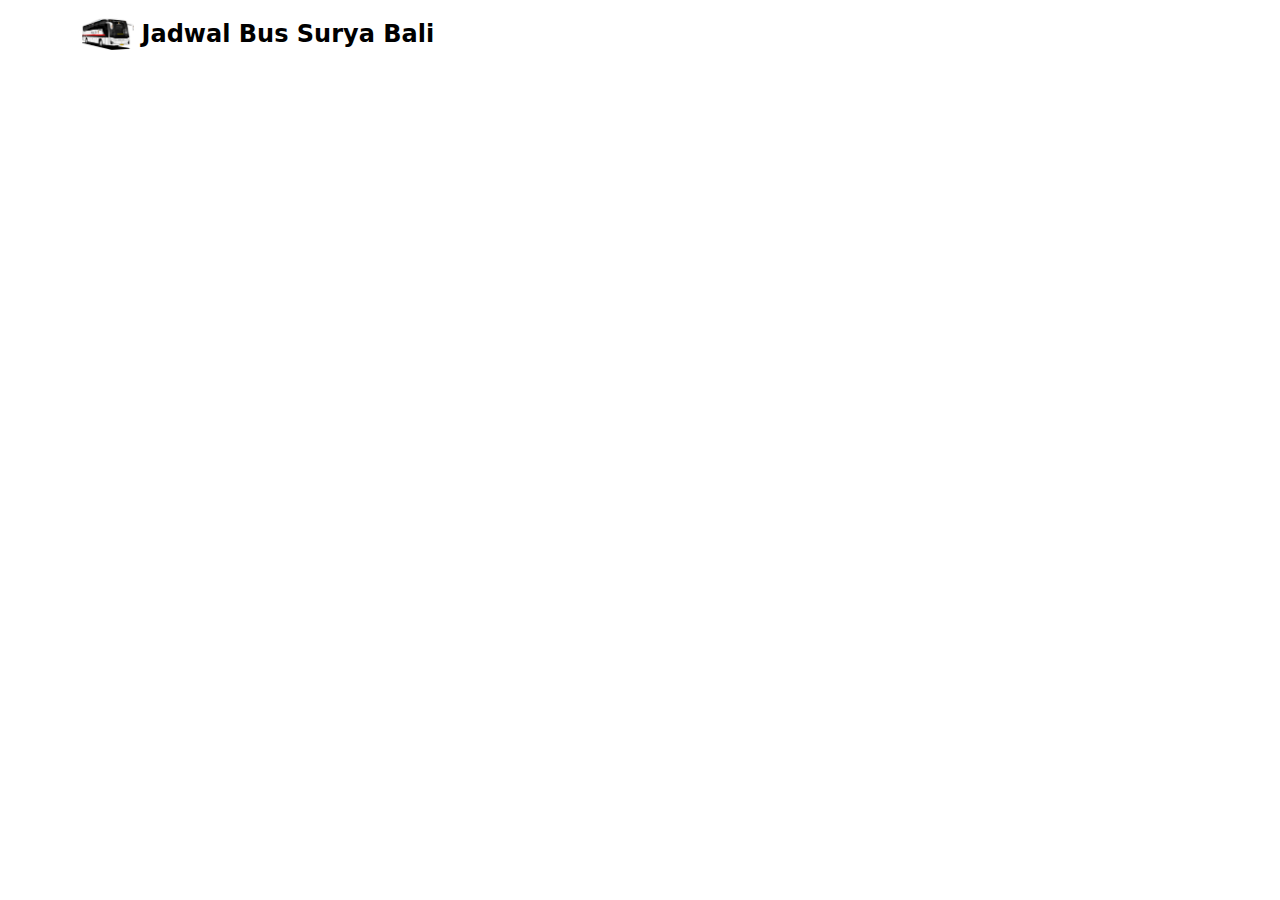
<file: index.html>
<!DOCTYPE html>
<html lang="id">
<head>
  <meta charset="UTF-8">
  <meta name="viewport" content="width=device-width, initial-scale=1.0">
  <title>Jadwal Bus Surya Bali</title>
  <link rel="shortcut icon" href="img/suryabali-square.png" type="image/x-icon">
  <link rel="stylesheet" href="css/bootstrap.min.css">
</head>
<body>
  <div class="container">
    <header class="d-flex flex-wrap justify-content-center py-3 mb-4">
      <a href="/" class="d-flex align-items-center mb-3 mb-md-0 me-md-auto link-body-emphasis text-decoration-none">
        <img src="img/suryabali.png" alt="logo" height="32" class="me-2">
        <span class="fs-4 fw-semibold">Jadwal Bus Surya Bali</span>
      </a>
    </header>
  </div>
  <script src="js/bootstrap.bundle.min.js"></script>
</body>
</html>
</file>
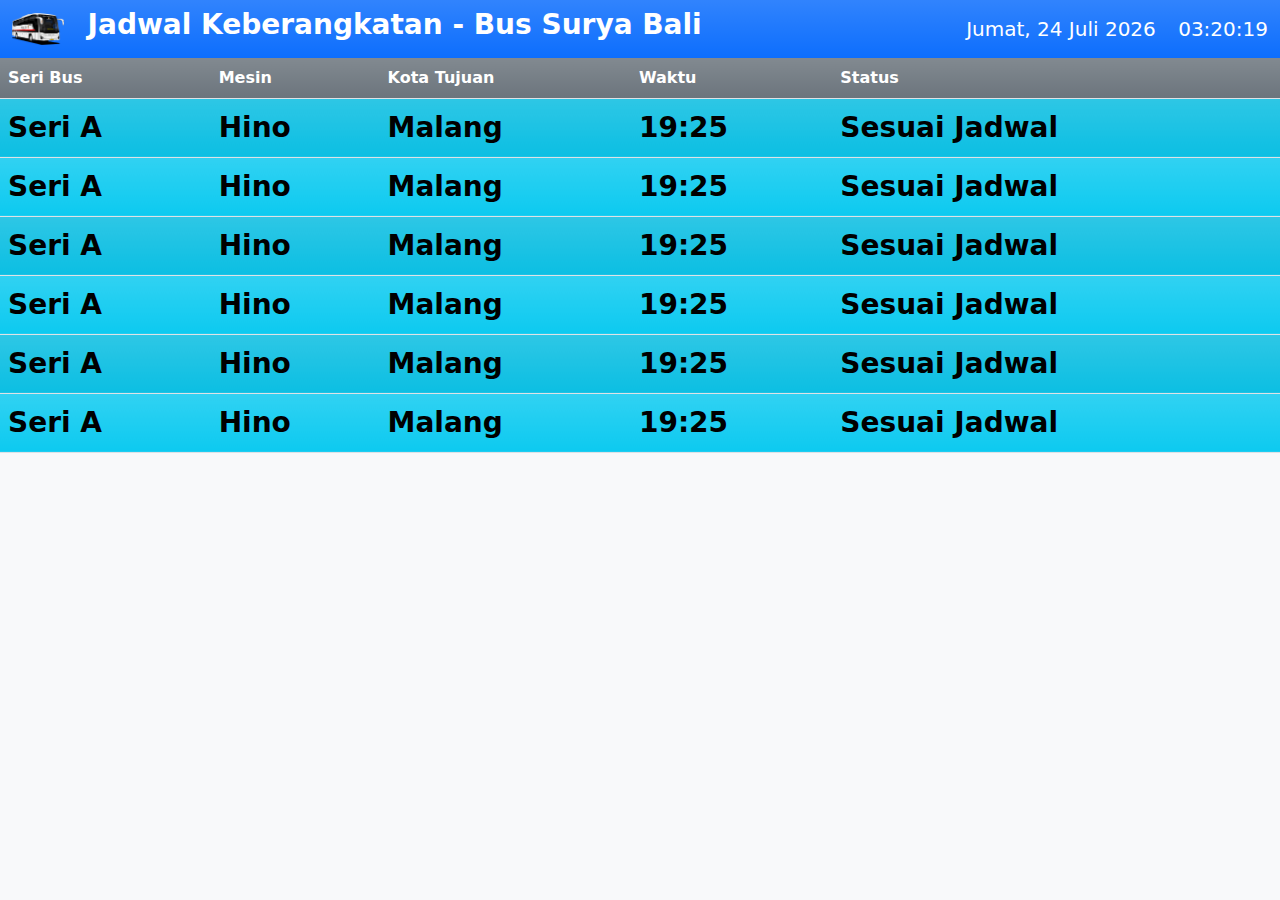
<file: keberangkatan.html>
<!DOCTYPE html>
<html lang="id">
<head>
  <meta charset="UTF-8">
  <meta name="viewport" content="width=device-width, initial-scale=1.0">
  <title>Jadwal Keberangkatan || Surya Bali</title>
  <link rel="shortcut icon" href="img/suryabali-square.png" type="image/x-icon">
  <link rel="stylesheet" href="css/bootstrap.min.css">
  <link rel="stylesheet" href="css/style.css">
  <script src="js/storage.js"></script>
  <style>
    /* Nonaktifkan scroll halaman */
    html, body {
      height: 100vh;
      margin: 0;
      overflow: hidden;
    }
  </style>
</head>
<body class="bg-light">

    <nav class="navbar navbar-custom bg-primary bg-gradient text-white">
      <div class="container-fluid">
        <div class="d-flex align-items-center mb-3 mb-md-0 me-md-auto link-body-emphasis text-decoration-none">
          <img src="img/suryabali.png" alt="logo" height="32" class="me-4">
          <h1 class="fs-3 fw-semibold text-white">Jadwal Keberangkatan - Bus Surya Bali</h1>
        </div>
        <div class="fs-5">
          <span class="pe-3" id="teks-tanggal">31 Desember 2025</span>
          <span class="" id="teks-waktu">10:00:00</span>
        </div>
      </div>
    </nav>

    <!-- TABEL -->
    <div class="container-fluid p-0">
        <div class="table-wrapper">

          <table class="table table-striped jadwal-tabel" id="tabel-keberangkatan" data-section="keberangkatan">
            <thead>
              <tr>
                <th scope="col" data-field="nomer" class="bg-secondary bg-gradient text-white col-nomer" id="kolom-keberangkatan-nomer">#</th>
                <th scope="col" data-field="seri" class="bg-secondary bg-gradient text-white col-seri" id="kolom-keberangkatan-seri">Seri Bus</th>
                <th scope="col" data-field="plat" class="bg-secondary bg-gradient text-white col-plat" id="kolom-keberangkatan-plat">Plat Nomer</th>
                <th scope="col" data-field="mesin" class="bg-secondary bg-gradient text-white col-mesin" id="kolom-keberangkatan-mesin">Mesin</th>
                <th scope="col" data-field="kota" class="bg-secondary bg-gradient text-white col-kota" id="kolom-keberangkatan-kota">Kota Tujuan</th>
                <th scope="col" data-field="waktu" class="bg-secondary bg-gradient text-white col-waktu" id="kolom-keberangkatan-waktu">Waktu</th>
                <th scope="col" data-field="status" class="bg-secondary bg-gradient text-white col-status" id="kolom-keberangkatan-status">Status</th>
              </tr>
            </thead>
            <tbody>
              <tr scope="row" data-index="0" data-nomer="1">
                <td data-field="nomer" class="fw-semibold fs-3 bg-info bg-gradient col-nomer" id="keberangkatan-nomer-1">1</td>
                <td data-field="seri" class="fw-semibold fs-3 bg-info bg-gradient col-seri" id="keberangkatan-seri-1">Seri A</td>
                <td data-field="plat" class="fw-semibold fs-3 bg-info bg-gradient col-plat" id="keberangkatan-plat-1">DK 1234 ABC</td>
                <td data-field="mesin" class="fw-semibold fs-3 bg-info bg-gradient col-mesin" id="keberangkatan-mesin-1">Hino</td>
                <td data-field="kota" class="fw-semibold fs-3 bg-info bg-gradient col-kota" id="keberangkatan-kota-1">Malang</td>
                <td data-field="waktu" class="fw-semibold fs-3 bg-info bg-gradient col-waktu" id="keberangkatan-waktu-1">19:25</td>
                <td data-field="status" class="fw-semibold fs-3 bg-info bg-gradient col-status" id="keberangkatan-status-1">Sesuai Jadwal</td>
              </tr>
              <tr scope="row" data-index="1" data-nomer="2">
                <td data-field="nomer" class="fw-semibold fs-3 bg-info bg-gradient col-nomer" id="keberangkatan-nomer-2">2</td>
                <td data-field="seri" class="fw-semibold fs-3 bg-info bg-gradient col-seri" id="keberangkatan-seri-2">Seri A</td>
                <td data-field="plat" class="fw-semibold fs-3 bg-info bg-gradient col-plat" id="keberangkatan-plat-2">DK 1234 ABC</td>
                <td data-field="mesin" class="fw-semibold fs-3 bg-info bg-gradient col-mesin" id="keberangkatan-mesin-2">Hino</td>
                <td data-field="kota" class="fw-semibold fs-3 bg-info bg-gradient col-kota" id="keberangkatan-kota-2">Malang</td>
                <td data-field="waktu" class="fw-semibold fs-3 bg-info bg-gradient col-waktu" id="keberangkatan-waktu-2">19:25</td>
                <td data-field="status" class="fw-semibold fs-3 bg-info bg-gradient col-status" id="keberangkatan-status-2">Sesuai Jadwal</td>
              </tr>
              <tr scope="row" data-index="2" data-nomer="3">
                <td data-field="nomer" class="fw-semibold fs-3 bg-info bg-gradient col-nomer" id="keberangkatan-nomer-3">3</td>
                <td data-field="seri" class="fw-semibold fs-3 bg-info bg-gradient col-seri" id="keberangkatan-seri-3">Seri A</td>
                <td data-field="plat" class="fw-semibold fs-3 bg-info bg-gradient col-plat" id="keberangkatan-plat-3">DK 1234 ABC</td>
                <td data-field="mesin" class="fw-semibold fs-3 bg-info bg-gradient col-mesin" id="keberangkatan-mesin-3">Hino</td>
                <td data-field="kota" class="fw-semibold fs-3 bg-info bg-gradient col-kota" id="keberangkatan-kota-3">Malang</td>
                <td data-field="waktu" class="fw-semibold fs-3 bg-info bg-gradient col-waktu" id="keberangkatan-waktu-3">19:25</td>
                <td data-field="status" class="fw-semibold fs-3 bg-info bg-gradient col-status" id="keberangkatan-status-3">Sesuai Jadwal</td>
              </tr>
              <tr scope="row" data-index="3" data-nomer="4">
                <td data-field="nomer" class="fw-semibold fs-3 bg-info bg-gradient col-nomer" id="keberangkatan-nomer-4">4</td>
                <td data-field="seri" class="fw-semibold fs-3 bg-info bg-gradient col-seri" id="keberangkatan-seri-4">Seri A</td>
                <td data-field="plat" class="fw-semibold fs-3 bg-info bg-gradient col-plat" id="keberangkatan-plat-4">DK 1234 ABC</td>
                <td data-field="mesin" class="fw-semibold fs-3 bg-info bg-gradient col-mesin" id="keberangkatan-mesin-4">Hino</td>
                <td data-field="kota" class="fw-semibold fs-3 bg-info bg-gradient col-kota" id="keberangkatan-kota-4">Malang</td>
                <td data-field="waktu" class="fw-semibold fs-3 bg-info bg-gradient col-waktu" id="keberangkatan-waktu-4">19:25</td>
                <td data-field="status" class="fw-semibold fs-3 bg-info bg-gradient col-status" id="keberangkatan-status-4">Sesuai Jadwal</td>
              </tr>
              <tr scope="row" data-index="4" data-nomer="5">
                <td data-field="nomer" class="fw-semibold fs-3 bg-info bg-gradient col-nomer" id="keberangkatan-nomer-5">5</td>
                <td data-field="seri" class="fw-semibold fs-3 bg-info bg-gradient col-seri" id="keberangkatan-seri-5">Seri A</td>
                <td data-field="plat" class="fw-semibold fs-3 bg-info bg-gradient col-plat" id="keberangkatan-plat-5">DK 1234 ABC</td>
                <td data-field="mesin" class="fw-semibold fs-3 bg-info bg-gradient col-mesin" id="keberangkatan-mesin-5">Hino</td>
                <td data-field="kota" class="fw-semibold fs-3 bg-info bg-gradient col-kota" id="keberangkatan-kota-5">Malang</td>
                <td data-field="waktu" class="fw-semibold fs-3 bg-info bg-gradient col-waktu" id="keberangkatan-waktu-5">19:25</td>
                <td data-field="status" class="fw-semibold fs-3 bg-info bg-gradient col-status" id="keberangkatan-status-5">Sesuai Jadwal</td>
              </tr>
              <tr scope="row" data-index="5" data-nomer="6">
                <td data-field="nomer" class="fw-semibold fs-3 bg-info bg-gradient col-nomer" id="keberangkatan-nomer-6">6</td>
                <td data-field="seri" class="fw-semibold fs-3 bg-info bg-gradient col-seri" id="keberangkatan-seri-6">Seri A</td>
                <td data-field="plat" class="fw-semibold fs-3 bg-info bg-gradient col-plat" id="keberangkatan-plat-6">DK 1234 ABC</td>
                <td data-field="mesin" class="fw-semibold fs-3 bg-info bg-gradient col-mesin" id="keberangkatan-mesin-6">Hino</td>
                <td data-field="kota" class="fw-semibold fs-3 bg-info bg-gradient col-kota" id="keberangkatan-kota-6">Malang</td>
                <td data-field="waktu" class="fw-semibold fs-3 bg-info bg-gradient col-waktu" id="keberangkatan-waktu-6">19:25</td>
                <td data-field="status" class="fw-semibold fs-3 bg-info bg-gradient col-status" id="keberangkatan-status-6">Sesuai Jadwal</td>
              </tr>
            </tbody>
          </table>

        </div>
    </div>

    <!-- FOOTER -->
    <footer class="bg-warning bg-gradient text-center footer-custom">
      <div class="marquee-container">
          <div id="marquee-text" class="marquee-text"></div>
      </div>
    </footer>

  <script src="js/datetime.js"></script>
  <script src="js/marquee.js"></script>
  <script src="js/jquery-3.7.1.min.js"></script>
  <script src="js/bootstrap.bundle.min.js"></script>
  <script src="js/jadwal-app.js"></script>
</body>
</html>
</file>
<file: css/style.css>
.col-nomer {
  width: 60px;
}
td.text-end.text-nowrap img {
  cursor: pointer;
}
#teks-waktu {
  width: 80px;
}
</file>
